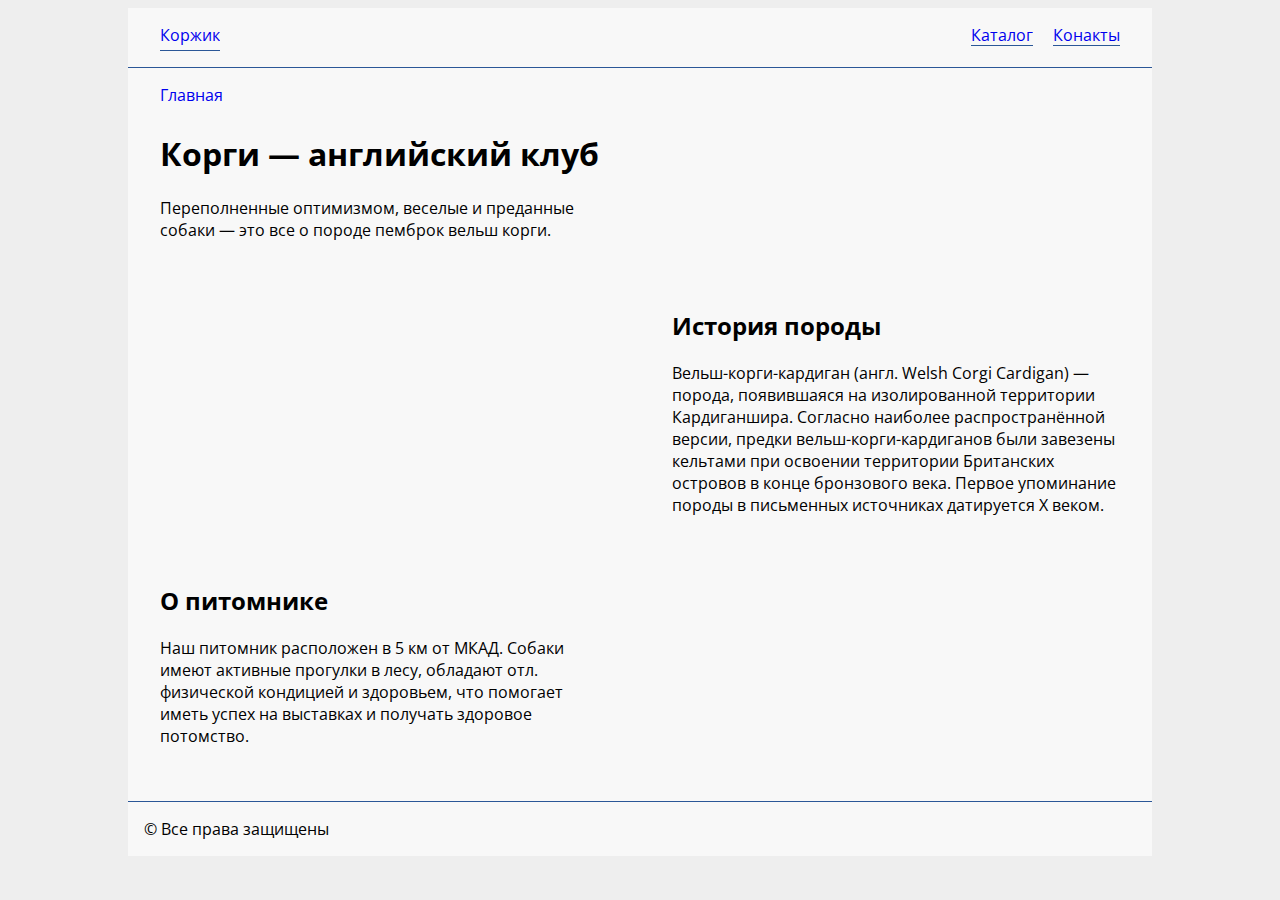
<file: index.html>
<!DOCTYPE html>
<html lang='ru'>
<head>
	<meta charset="utf-8"/>

	<title>Корги&nbsp;&mdash; английский клуб</title>

	<meta name="keywords" content="корги"/>
	<meta name="description" content="Корги&nbsp;&mdash; английский клуб"/>

	<link rel="apple-touch-icon" sizes="180x180" href="src/images/favicon/apple-touch-icon.png">
	<link rel="icon" type="image/png" sizes="32x32" href="src/images/favicon/favicon-32x32.png">
	<link rel="icon" type="image/png" sizes="16x16" href="src/images/favicon/favicon-16x16.png">
	<link rel="manifest" href="src/images/favicon/site.webmanifest">
	<link rel="mask-icon" href="src/images/favicon/safari-pinned-tab.svg" color="#dd742d">
	<meta name="apple-mobile-web-app-title" content="Corgi">
	<meta name="application-name" content="Corgi">
	<meta name="msapplication-TileColor" content="#2b5797">
	<meta name="msapplication-TileImage" content="src/images/favicon/mstile-144x144.png">
	<meta name="theme-color" content="#ffffff">

	<link rel="stylesheet" href="src/css/index.css"/>
</head>
<body>	
	<section class="page">
		<header class="page__head">
			<a class="page__logo" href="./index.html">Коржик</a>
			<nav class="page__menu">
				<a href="catalog/index.html">Каталог</a>
				<a href="contacts/index.html">Конакты</a>
			</nav>
		</header>
		<main class="page__main">
			<nav class="breadcrumbs"><a href="./index.html">Главная</a></nav>
			<section class="page__main-section main-section">
				<div class="main-section__text">
					<h1>Корги&nbsp;&mdash; английский клуб</h1>
					<p>Переполненные оптимизмом, веселые и&nbsp;преданные собаки&nbsp;&mdash; это все о&nbsp;породе пемброк вельш корги.</p>
				</div>
				<div class="main-section__image"></div>
			</section>
			<section class="page__main-section main-section main-section--left">
				<div class="main-section__image"></div>
				<div class="main-section__text">
					<h2>История породы</h2>
					<p>Вельш-корги-кардиган (англ. Welsh Corgi Cardigan)&nbsp;&mdash; порода, появившаяся на&nbsp;изолированной территории Кардиганшира. Согласно наиболее распространённой версии, предки вельш-корги-кардиганов были завезены кельтами при освоении территории Британских островов в&nbsp;конце бронзового века. Первое упоминание породы в&nbsp;письменных источниках датируется X&nbsp;веком.</p>
				</div>
				
			</section>
			<section class="page__main-section main-section">

				<div class="main-section__text">
					<h2>О питомнике</h2>
					<p>Наш питомник расположен в&nbsp;5&nbsp;км от&nbsp;МКАД. Собаки имеют активные прогулки в&nbsp;лесу, обладают отл. физической кондицией и&nbsp;здоровьем, что помогает иметь успех на&nbsp;выставках и&nbsp;получать здоровое потомство.</p>
				</div>
				<div class="main-section__image"></div>
			</section>
		</main>
		<footer class="page__footer">&copy;&nbsp;Все права защищены</footer>
	</section>
</body>
</html>
</file>
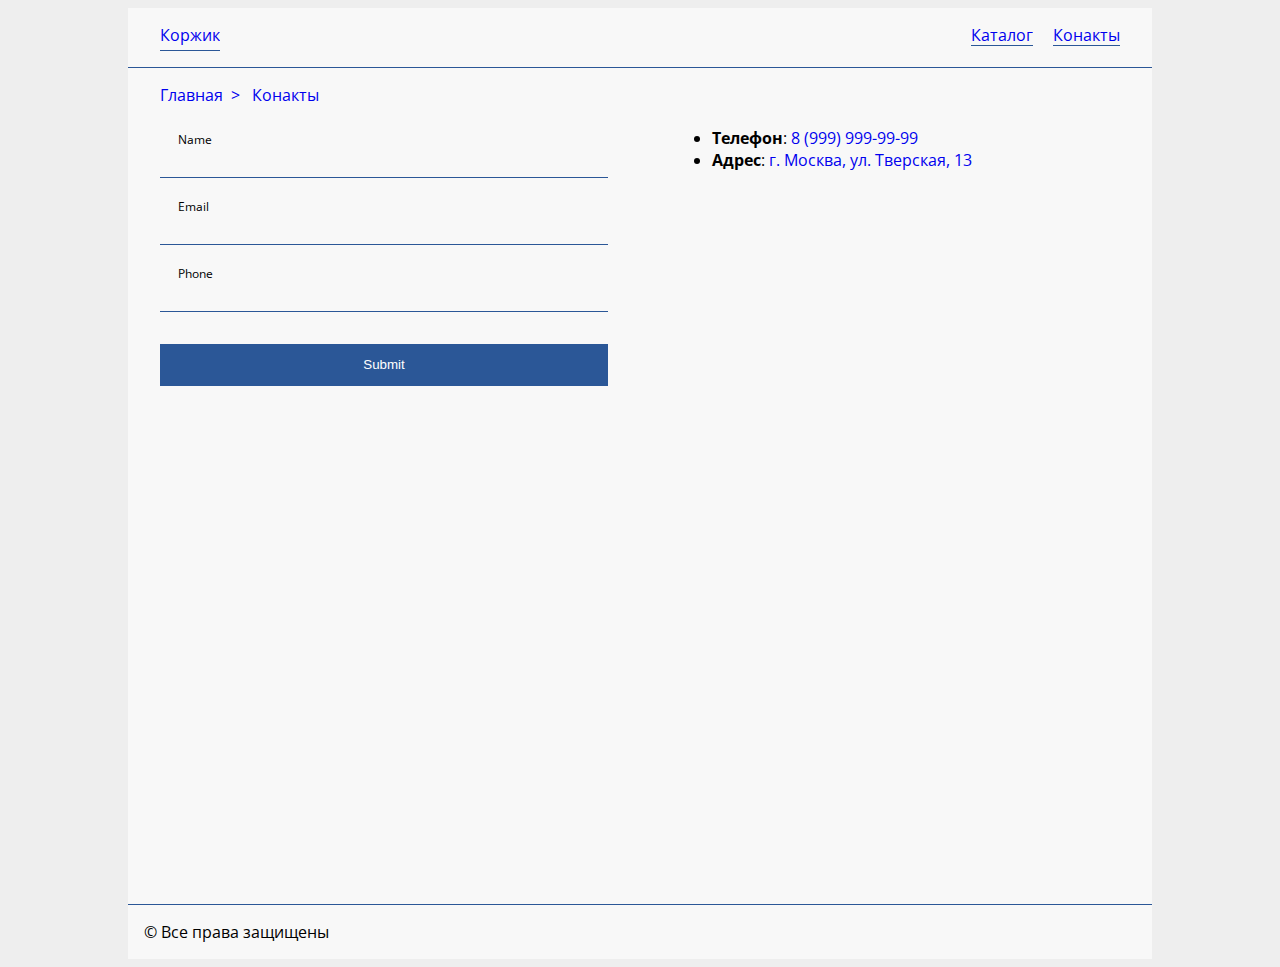
<file: contacts/index.html>
<!DOCTYPE html>
<html lang='ru'>
<head>
	<meta charset="utf-8"/>

	<title>Корги&nbsp;&mdash; английский клуб</title>

	<meta name="keywords" content="корги"/>
	<meta name="description" content="Корги&nbsp;&mdash; английский клуб"/>

	<link rel="apple-touch-icon" sizes="180x180" href="../src/images/favicon/apple-touch-icon.png">
	<link rel="icon" type="image/png" sizes="32x32" href="../src/images/favicon/favicon-32x32.png">
	<link rel="icon" type="image/png" sizes="16x16" href="../src/images/favicon/favicon-16x16.png">
	<link rel="manifest" href="../src/images/favicon/site.webmanifest">
	<link rel="mask-icon" href="../src/images/favicon/safari-pinned-tab.svg" color="#dd742d">
	<meta name="apple-mobile-web-app-title" content="Corgi">
	<meta name="application-name" content="Corgi">
	<meta name="msapplication-TileColor" content="#2b5797">
	<meta name="msapplication-TileImage" content="../src/images/favicon/mstile-144x144.png">
	<meta name="theme-color" content="#ffffff">

	<link rel="stylesheet" href="../src/css/index.css"/>
</head>
<body>	
	<section class="page">
		<header class="page__head">
			<a class="page__logo" href="../index.html">Коржик</a>
			<nav class="page__menu">
				<a href="../catalog/index.html">Каталог</a>
				<a href="../contacts/index.html">Конакты</a>
			</nav>
		</header>
		<main class="page__main">
			<nav class="breadcrumbs"><a href="../index.html">Главная</a> <a href="../contacts/index.html">Конакты</a></nav>
			<section class="page__main-section main-section">
				<div class="main-section__text">
					<form class="form" method="post" action="#">
						<div class="form__field">
							<input class="form__input" id="name" type="text" name="name"/>
							<label class="form__label" for="name">Name</label>
						</div>
						<div class="form__field">
							<input class="form__input" id="email" type="email" name="email"/>
							<label class="form__label" for="email">Email</label>
						</div>
						<div class="form__field">
							<input class="form__input" id="phone" type="tel" name="phone"/>
							<label class="form__label" for="phone">Phone</label>
						</div>
						<div class="form__field">
							<input class="form__button" type="submit" name="Отправить"/>
						</div>
					</form>	
				</div>
				
				<div class="main-section__text contacts__data">
					<ul>
						<li><b>Телефон</b>: <a href="tel:+79999999999">8 (999) 999-99-99</a></li>
						<li><b>Адрес</b>: <a href="geo:55.761254,37.609110" target="_blank">г. Москва, ул. Тверская, 13</a></li>
					</ul>
				</div>
				
			</section>
			<section class="page__main-section main-section">
				<iframe src="https://www.google.com/maps/d/embed?mid=1A0b2x8yQtmd0SF9E4C60xf31WGSvAfDi&hl=ru" width="100%" height="480"></iframe>
			</section>
		</main>
		<footer class="page__footer">&copy;&nbsp;Все права защищены</footer>
	</section>
</body>
</html>
</file>
<file: src/css/index.css>
@import url('https://fonts.googleapis.com/css?family=Open+Sans:400,700&display=swap&subset=cyrillic');

body {
	font-family: 'Open Sans', sans-serif;
	background: #eee;
}

a{
	text-decoration: none;
	position: relative;
	display: inline-block;
	overflow: hidden;
}

a::before{
	content:"";
	display: inline-block;
	position: absolute;
	bottom: 0;
	left:0;
	width: 100%;
	height: 1px;
	transition: .2s transform;
	background: #2b5797;
}

a:hover::before {
	transform: translate(100%,0);
}

iframe {
	border:none;
	outline: none;
}

.page {
	width:1024px;
	margin: 0 auto;
	background: #f8f8f8;
}

.page__head {
	border-bottom: 1px solid #2b5797;

	display: flex;

	padding: 1em 2em;

	box-sizing: border-box;
}

.page__menu {
	margin-left: auto;
}

.page__menu a + a {
	margin-left: 1em;
}

.page__main::after {
	content: "";
	display: inline-block;
	width:100%;
	height:0;
}

.page__footer {
	border-top: 1px solid #2b5797;

	padding: 1em;

	box-sizing: border-box;
}

.main-section {
	display: flex;

	flex-direction: row;
}

.catalog__section,
.catalog__item {
	border: 1px solid #2b5797;
	margin: 2em;
}

.main-section__text,
.main-section__image {
	width:50%;
}

.main-section__image img {
	width: 100%;
	height: 100%;
	object-fit: cover;
}

.main-section__image a {
	display: block;
	height: 100%;
	width: 100%;
}

.main-section__image a::before {
	display: none;
}

.main-section__text {
	padding: 1em 2em;
	box-sizing: border-box;
}

.form__field {
	position: relative;
	margin: 2em 0 0 0;
}

.form__input {
	width: 100%;
	background: none;
	border:none;
	border-bottom: 1px solid #2b5797;
	outline: none;
	padding: .5em 1em;
	font-size:1em;
	box-sizing: border-box;
}

.form__label {
	padding: .5em 1.5em;
	position: absolute;
	left: 0;
	bottom: 2em;
	font-size: .75em;
}

.form__button{
	width:100%;
	outline: none;
	border: none;
	background: #2b5797;
	color: #fff;
	padding: 1em;
	box-sizing: border-box;
}

.breadcrumbs {
	margin: 1em 2em -1em;
}

.breadcrumbs a::before {
	display: none;
}

.breadcrumbs a::after {
	content: ">";

	margin: 0 .5em;
}

.breadcrumbs a:last-child::after {
	display: none;
}

.catalog__section-title,
.catalog__item-title {
	color: #000;
	font-size: 18px;
	font-weight: 400;
}

.catalog__section-description {
	color: #707070;
	font-size: 14px;
	font-style: italic;
	line-height: 16px;
}

.catalog__section-more {
	color: #707070;
	font-size: 14px;
}

.catalog__item-description {
	color:#484848;
	font-size:16px;
	font-weight: 400;
	line-height: 24px;
}

.catalog__item-description li {
	list-style-type: square;
}


.contacts__data a {
	display: inline;
}

.contacts__data a::before{
	display: none
}
</file>
